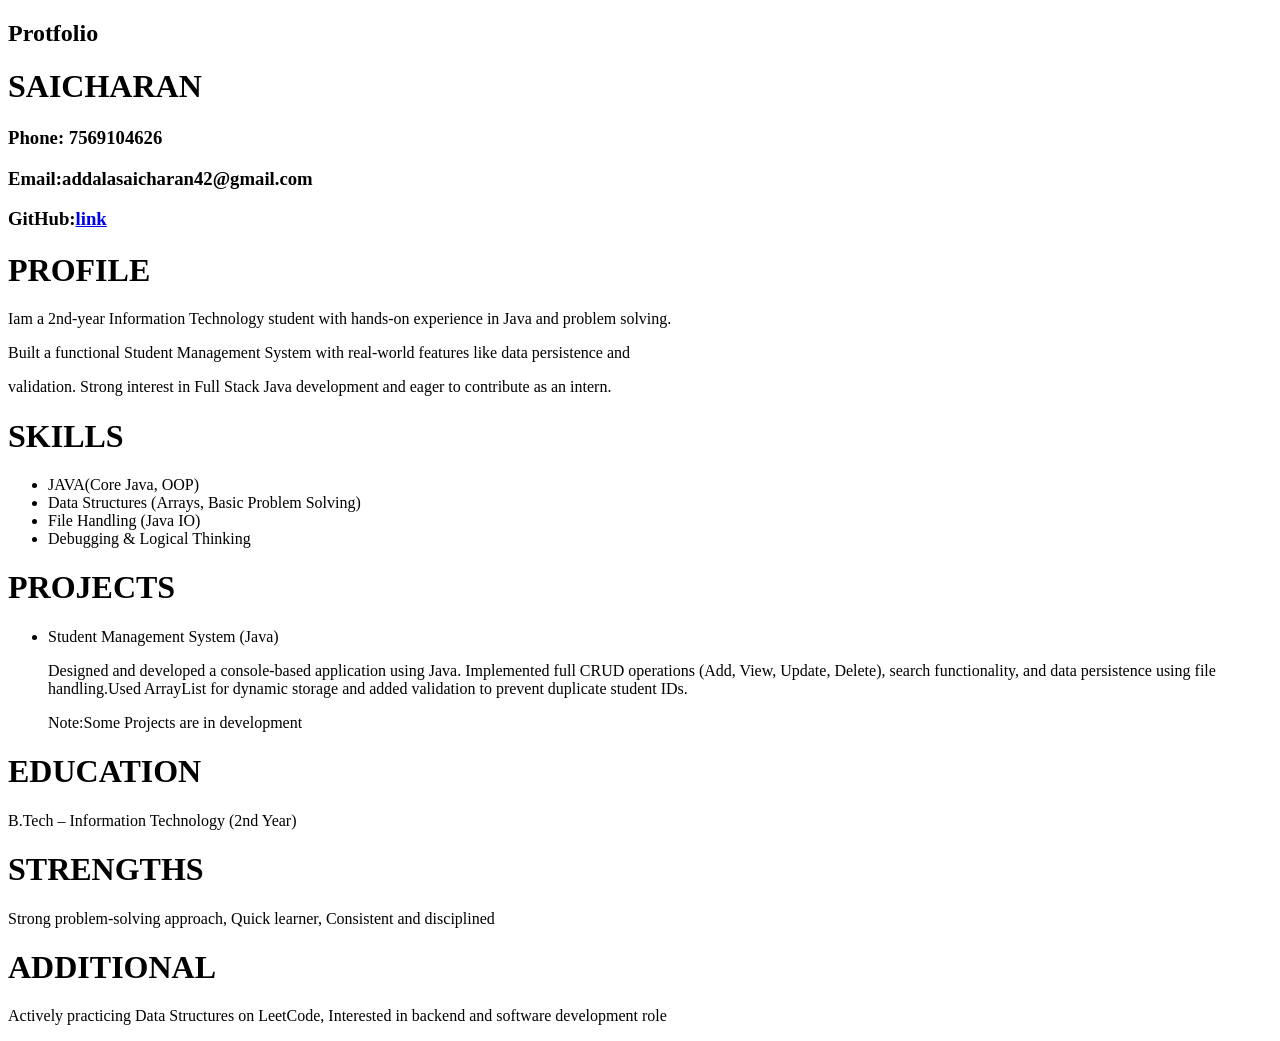
<file: index.html>
<!DOCTYPE html>
<html lang="en">
<head>
    <meta charset="UTF-8" >
    <meta name="viewport" content="width=device-width, initial-scale=1.0">
    <link rel="stylesheet" href="test.css">
    <title>Resume</title>
</head>
<body>
    <nav>
        <h1>Protfolio</h1>
    </nav>
    
    <h1 class="sai">SAICHARAN</h1>
    <h3>Phone: 7569104626</h3>
    <h3>Email:addalasaicharan42@gmail.com</h3>
    <h3>GitHub:<a href="https://github.com/saicharan4626/student-management-system">link</a></h3>
   
    <h1>PROFILE</h1>
    <p>Iam a 2nd-year Information Technology student with hands-on experience in Java and problem solving.
    <p>Built a functional Student Management System with real-world features like data persistence and</p>
    <p>validation. Strong interest in Full Stack Java development and eager to contribute as an intern.</p>
   

    <h1>SKILLS</h1>
    <ul>
        <li>JAVA(Core Java, OOP)</li>
        <li>Data Structures (Arrays, Basic Problem Solving)</li> 
        <li>File Handling (Java IO)</li>
        <li>Debugging & Logical Thinking</li>      
    </ul>
    <h1>PROJECTS</h1>
    <ul>
        <li>Student Management System (Java)</li>
        <p>Designed and developed a console-based application using Java. Implemented full CRUD
            operations (Add, View, Update, Delete), search functionality, and data persistence using file
            handling.Used ArrayList for dynamic storage and added validation to prevent duplicate student IDs.</p>
        Note:Some Projects are in development

    </ul>
    <h1>EDUCATION</h1>
    <p>B.Tech – Information Technology (2nd Year)</p>

    <h1>STRENGTHS</h1>
     <p>Strong problem-solving approach, Quick learner, Consistent and disciplined</p>
    <h1>ADDITIONAL</h1>
     <p>Actively practicing Data Structures on LeetCode, Interested in backend and software development
        role</p>


</body>
</html>
</file>
<file: test.css>
.label{
    display:block;
    margin-bottom: 10px;
    

}
</file>
